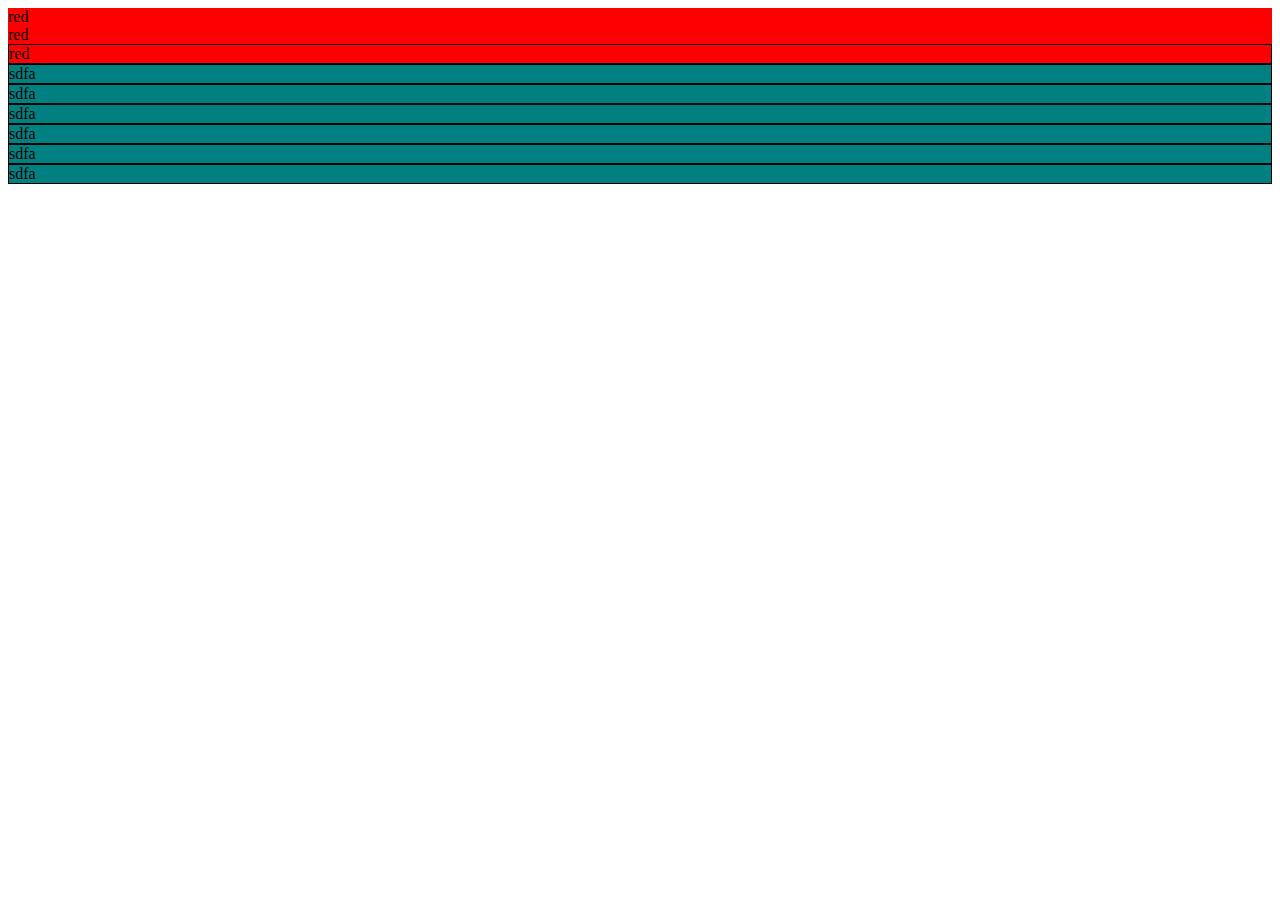
<file: index.html>
<!DOCTYPE html>
<html lang="en">
<head>
    <meta charset="UTF-8">
    <meta http-equiv="X-UA-Compatible" content="IE=edge">
    <meta name="viewport" content="width=device-width, initial-scale=1.0">
    <link rel="stylesheet" href="https://cdn.jsdelivr.net/npm/bootstrap@4.1.3/dist/css/bootstrap.min.css" integrity="sha384-MCw98/SFnGE8fJT3GXwEOngsV7Zt27NXFoaoApmYm81iuXoPkFOJwJ8ERdknLPMO" crossorigin="anonymous">
    <script src="https://code.jquery.com/jquery-3.3.1.slim.min.js" integrity="sha384-q8i/X+965DzO0rT7abK41JStQIAqVgRVzpbzo5smXKp4YfRvH+8abtTE1Pi6jizo" crossorigin="anonymous"></script>
    <script src="https://cdn.jsdelivr.net/npm/popper.js@1.14.3/dist/umd/popper.min.js" integrity="sha384-ZMP7rVo3mIykV+2+9J3UJ46jBk0WLaUAdn689aCwoqbBJiSnjAK/l8WvCWPIPm49" crossorigin="anonymous"></script>
    <script src="https://cdn.jsdelivr.net/npm/bootstrap@4.1.3/dist/js/bootstrap.min.js" integrity="sha384-ChfqqxuZUCnJSK3+MXmPNIyE6ZbWh2IMqE241rYiqJxyMiZ6OW/JmZQ5stwEULTy" crossorigin="anonymous"></script>
    <title>Document</title>
</head>
<body>
    <div class = "row">
        <div class = "col" style = "background-color: red;">
            red
        </div>
        <div class = "col" style = "background-color: red;">
            red
        </div>
        <div class = "col-4" style = "background-color: red; border: 1px solid;">
            red
        </div>
    </div>
    
    <div class = "row">
       <div class = "col-lg-2 col-sm-4" style = "background-color: teal; border: 1px solid;">
           sdfa
       </div>
       
       <div class = "col-lg-2 col-sm-3" style = "background-color: teal; border: 1px solid;">
           sdfa
       </div>
       
       <div class = "col-lg-2 col-sm-3" style = "background-color: teal; border: 1px solid;">
           sdfa
       </div>
       
       <div class = "col-lg-2 col-sm-3" style = "background-color: teal; border: 1px solid;">
           sdfa
       </div>

       <div class = "col-lg-2 col-sm-3" style = "background-color: teal; border: 1px solid;">
        sdfa
        </div>

        <div class = "col-lg-2 col-sm-3" style = "background-color: teal; border: 1px solid;">
            sdfa
        </div>
        
    </div>
</body>
</html>
</file>
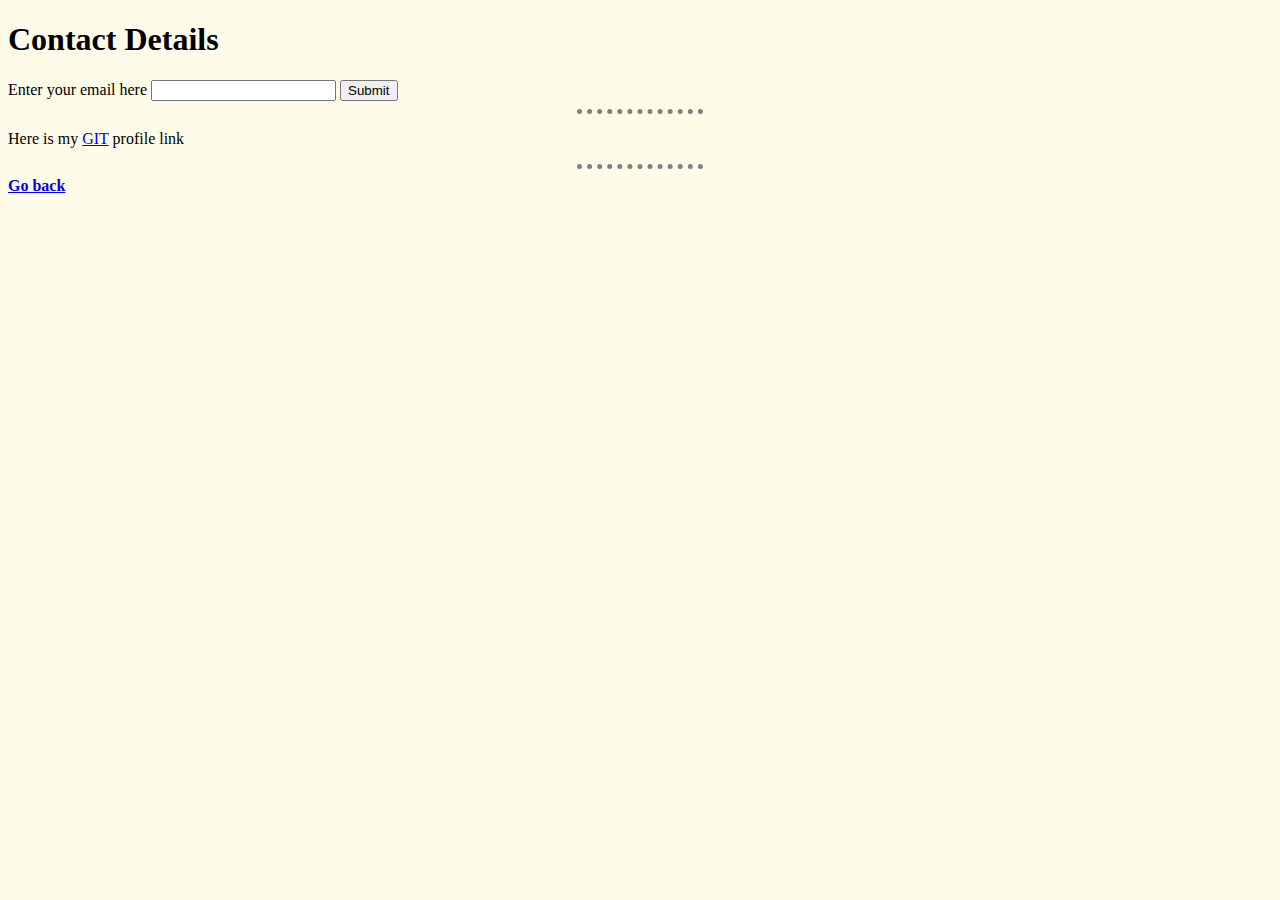
<file: HTML/first.html>
<!DOCTYPE html>
<html lang="en">
<head>
    <meta charset="UTF-8">
    <meta http-equiv="X-UA-Compatible" content="IE=edge">
    <meta name="viewport" content="width=device-width, initial-scale=1.0">
    <link rel="stylesheet" href="/HTML/css/styles.css">

    
    <title>Contact me</title>
</head>
<body>
    <h1>Contact Details</h1>
    <form>
        <label for = "email"> Enter your email here </label>
        <input type = "text" id = "email" ></input>
        <button>Submit</button>
    </form>
    <hr>
    <p>Here is my <a href = "https://github.com/BeroBrine">GIT</a> profile link </p>
    <hr>
    <strong><a href = "html_boilerplate.html">Go back</a></strong>
</body>
</html>
</file>
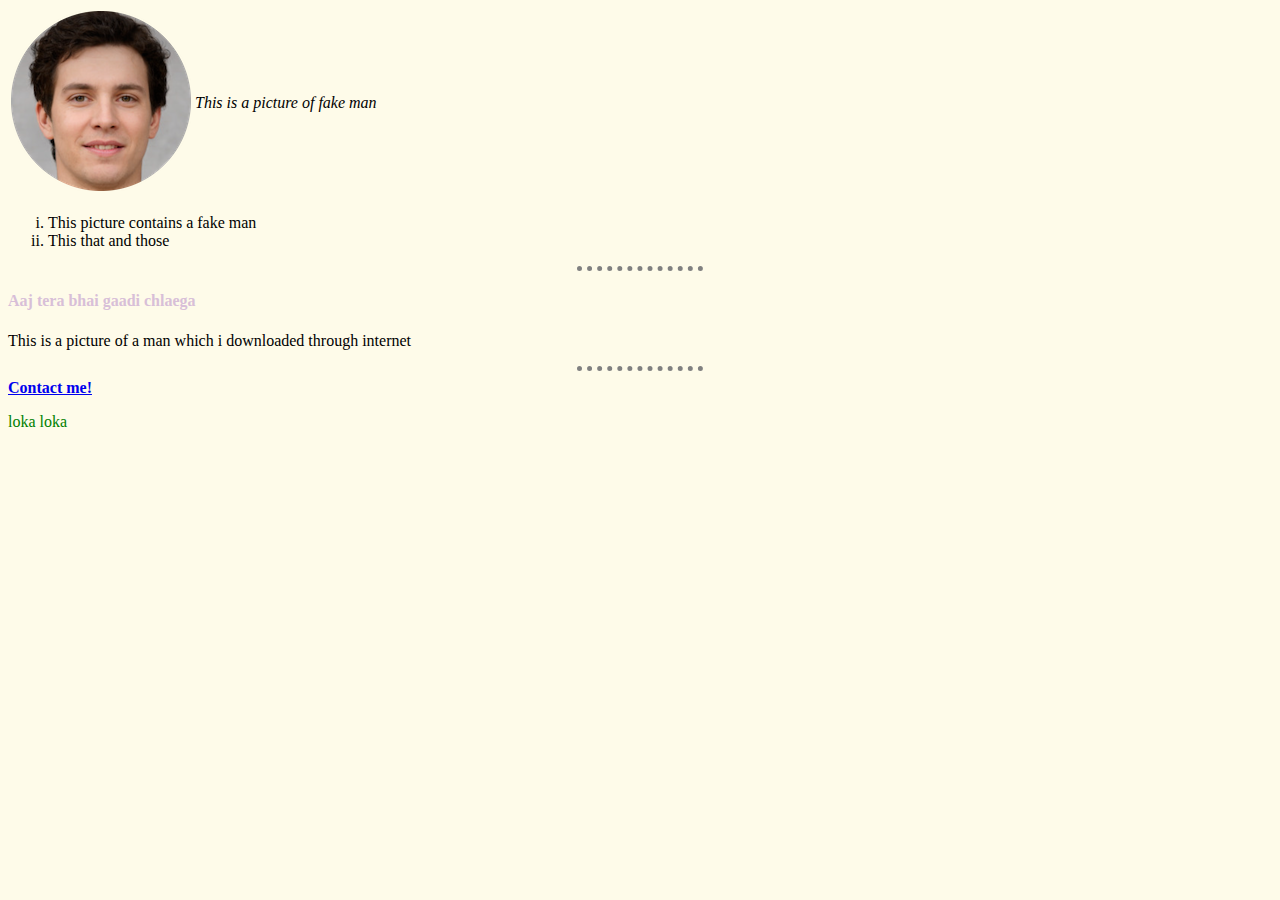
<file: HTML/html_boilerplate.html>
<!DOCTYPE html>
<html>
    <head>
        <meta charset = "UTF-8">
        <title>Personal Website</title>
        <link rel="stylesheet" href="/HTML/css/styles.css">
    </head>
    <body>
        <table>
            <tr>
                <td> <img src = "images/fake-human-circle-img.png"></td>
                <td><p><em>This is a picture of fake man</p></em></td>
                
                    
                </tr>
            </tr>
        </table>
        <ol  type = "i">
            <li>This picture contains a fake man</li>
            <li>This that and those</li>
        </ol>
        <hr>
        <h4>Aaj tera bhai gaadi chlaega</h4>
        <p class="picture">This is a picture of a man which i downloaded through internet</p>
        <hr>
        <strong><a href="first.html">Contact me!</a></strong>
        <p id= "loka">loka loka</p>
    </body>



</html>
</file>
<file: HTML/css/styles.css>
body
{
    background-color: #FEFBE9;
    
}
hr 
{
    border-style: none;
    border-top-style: dotted ;
    border-color: grey;
    border-width: 5px;
    width: 10%;
    
}

h4
{
    color: thistle;
     
}

.picture:hover
{
    color: teal;

}
/*  ID ATTRIBUTES  */
#loka
{
    color: green;
}
</file>
